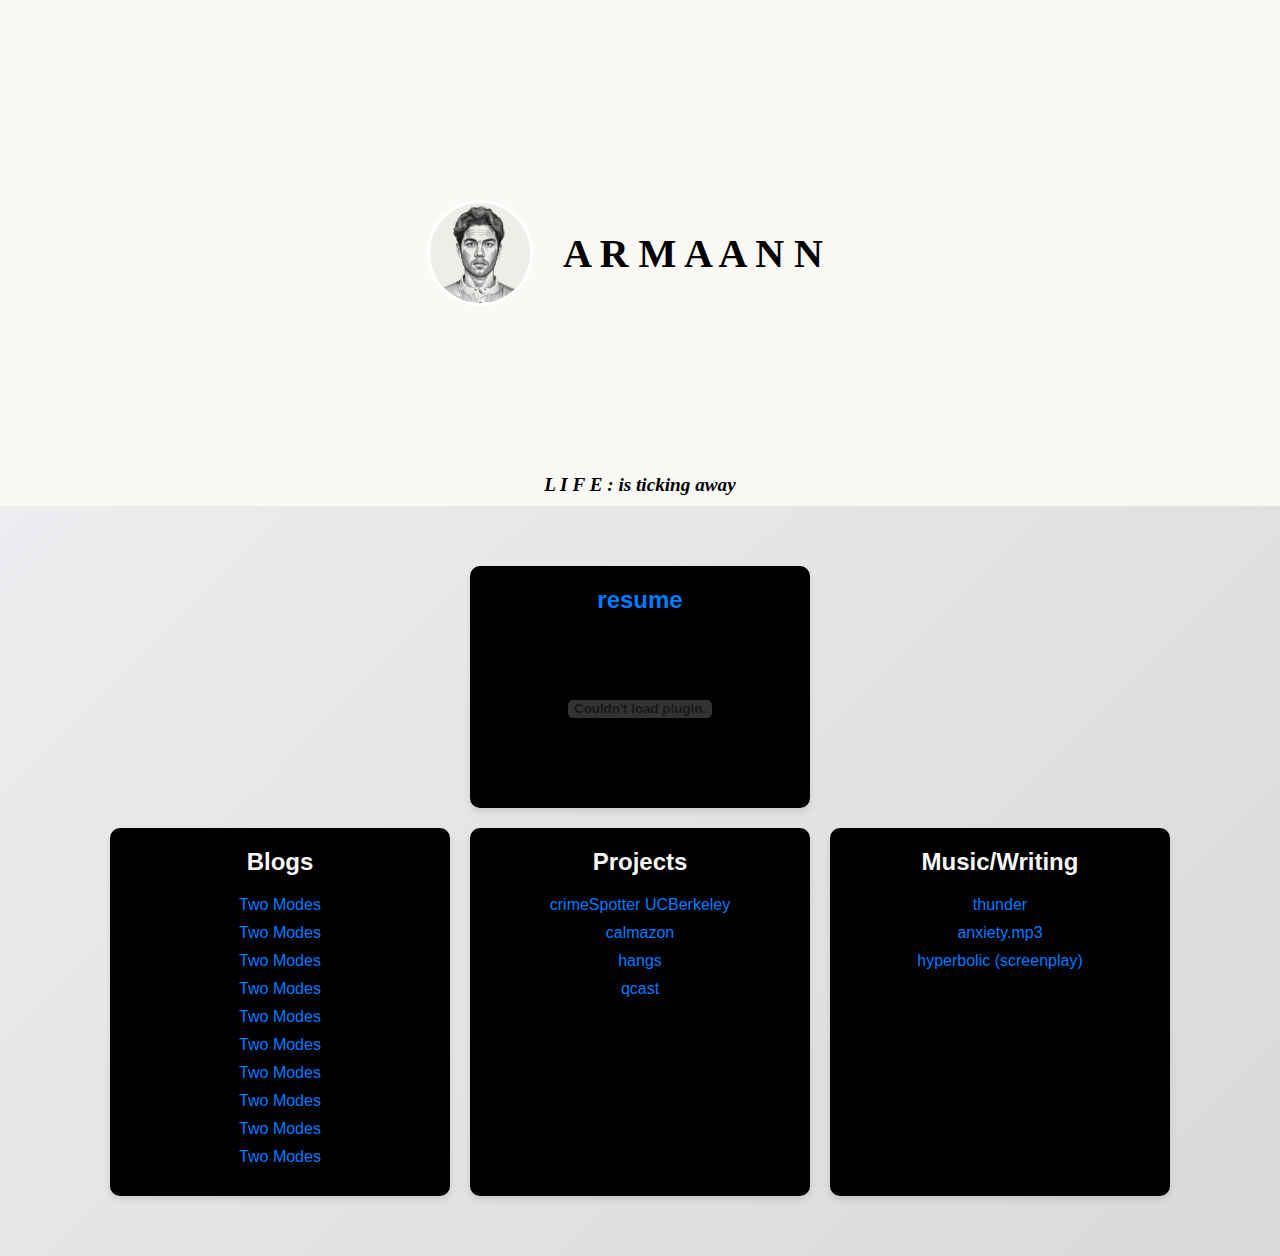
<file: index.html>
<!DOCTYPE html>
<html lang="en">
<head>
  <meta charset="UTF-8">
  <meta name="viewport" content="width=device-width, initial-scale=1.0">
  <title>Adventures by Armaann</title>
  <link rel="stylesheet" href="styles.css">
</head>
<body>
  <header>
    <img src="3.jpeg">
    <h1 style="font-family: 'Finger Paint', cursive;">A R M A A N N</h1>
    <h3 style="font-family: 'Kalam', cursive;"><i> L I F E :</i>   is ticking away</h3>
  </header>
  <div class="container">
    <div class="section">
      <div class="card">
        <h2><a href="rsm.pdf" target="_blank" class="link">resume</a></h2>
        <embed src="rsm.pdf" type="application/pdf" class="pdf" />
      </div>
    </div>
    <div class="section">
      <div class="card">
        <h2>Blogs</h2>
        <p><a href="blg1.html">Two Modes</a></p>
        <p><a href="blg1.html">Two Modes</a></p>
        <p><a href="blg1.html">Two Modes</a></p>
        <p><a href="blg1.html">Two Modes</a></p>
        <p><a href="blg1.html">Two Modes</a></p>
        <p><a href="blg1.html">Two Modes</a></p>
        <p><a href="blg1.html">Two Modes</a></p>
        <p><a href="blg1.html">Two Modes</a></p>
        <p><a href="blg1.html">Two Modes</a></p>
        <p><a href="blg1.html">Two Modes</a></p>

      </div>
      <div class="card">
        <h2>Projects</h2>
        <p><a href="https://github.com/armaann1/crimeSpotterUCBerkeley/tree/main" class="link" target="_blank">crimeSpotter UCBerkeley</a></p>
        <p><a href="http://www.calmazon.com" class="link" target="_blank">calmazon</a></p>
        <p><a href="http://www.hangs.club" class="link" target="_blank">hangs</a></p>
        <p><a href="https://www.youtube.com/channel/UCjaTaG6GYjwEYlhbb58b0qg" class="link" target="_blank">qcast</a></p>
      </div>
      <div class="card">
        <h2>Music/Writing</h2>
        <p><a href="thunder.jpg" class="link" target="_blank">thunder</a></p>
        <p><a href="anxiety.mp3" class="link" target="_blank">anxiety.mp3</a></p>
        <p><a href="HyPerBoliC.pdf" class="link" target="_blank">hyperbolic (screenplay)</a></p>
      </div>
    </div>
  </div>
</body>
</html>
</file>
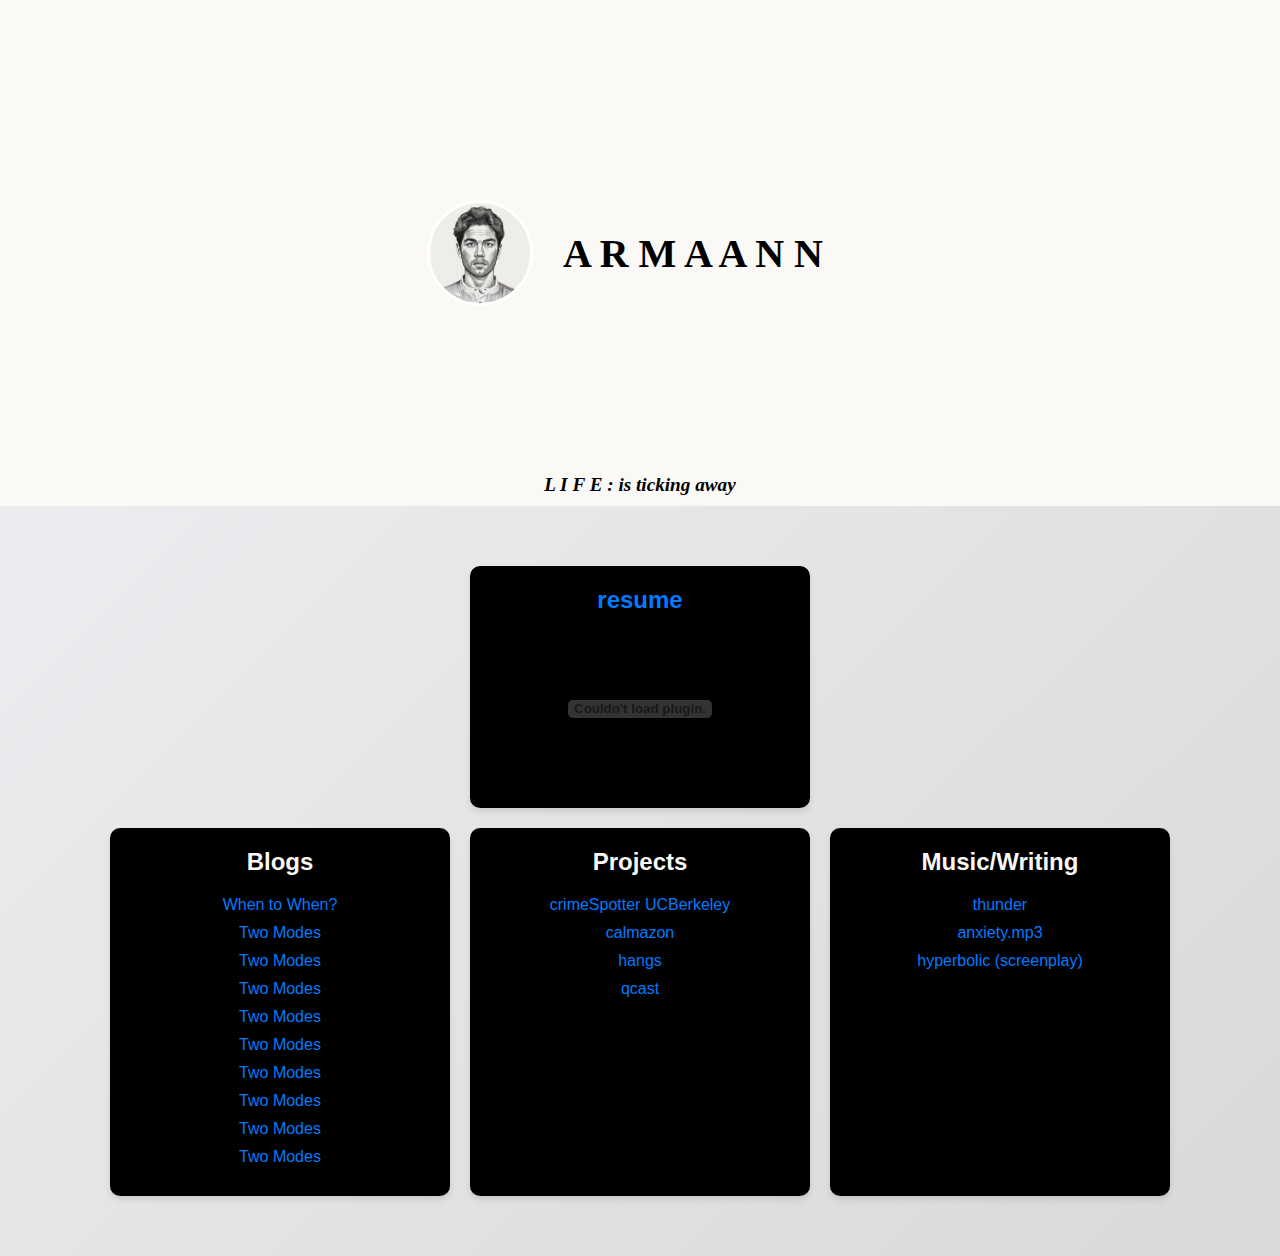
<file: resumeOnline/index.html>
<!DOCTYPE html>
<html lang="en">
<head>
  <meta charset="UTF-8">
  <meta name="viewport" content="width=device-width, initial-scale=1.0">
  <title>Adventures by Armaann</title>
  <link rel="stylesheet" href="styles.css">
</head>
<body>
  <header>
    <img src="3.jpeg">
    <h1 style="font-family: 'Finger Paint', cursive;">A R M A A N N</h1>
    <h3 style="font-family: 'Kalam', cursive;"><i> L I F E :</i>   is ticking away</h3>
  </header>
  <div class="container">
    <div class="section">
      <div class="card">
        <h2><a href="rsm.pdf" target="_blank" class="link">resume</a></h2>
        <embed src="rsm.pdf" type="application/pdf" class="pdf" />
      </div>
    </div>
    <div class="section">
      <div class="card">
        <h2>Blogs</h2>
        <p><a href="blg2.pdf" target="_blank">When to When?</a></p>
        <p><a href="blg1.html">Two Modes</a></p>
        <p><a href="blg1.html">Two Modes</a></p>
        <p><a href="blg1.html">Two Modes</a></p>
        <p><a href="blg1.html">Two Modes</a></p>
        <p><a href="blg1.html">Two Modes</a></p>
        <p><a href="blg1.html">Two Modes</a></p>
        <p><a href="blg1.html">Two Modes</a></p>
        <p><a href="blg1.html">Two Modes</a></p>
        <p><a href="blg1.html">Two Modes</a></p>

      </div>
      <div class="card">
        <h2>Projects</h2>
        <p><a href="https://github.com/armaann1/crimeSpotterUCBerkeley/tree/main" class="link" target="_blank">crimeSpotter UCBerkeley</a></p>
        <p><a href="http://www.calmazon.com" class="link" target="_blank">calmazon</a></p>
        <p><a href="http://www.hangs.club" class="link" target="_blank">hangs</a></p>
        <p><a href="https://www.youtube.com/channel/UCjaTaG6GYjwEYlhbb58b0qg" class="link" target="_blank">qcast</a></p>
      </div>
      <div class="card">
        <h2>Music/Writing</h2>
        <p><a href="thunder.jpg" class="link" target="_blank">thunder</a></p>
        <p><a href="anxiety.mp3" class="link" target="_blank">anxiety.mp3</a></p>
        <p><a href="HyPerBoliC.pdf" class="link" target="_blank">hyperbolic (screenplay)</a></p>
      </div>
    </div>
  </div>
</body>
</html>
</file>
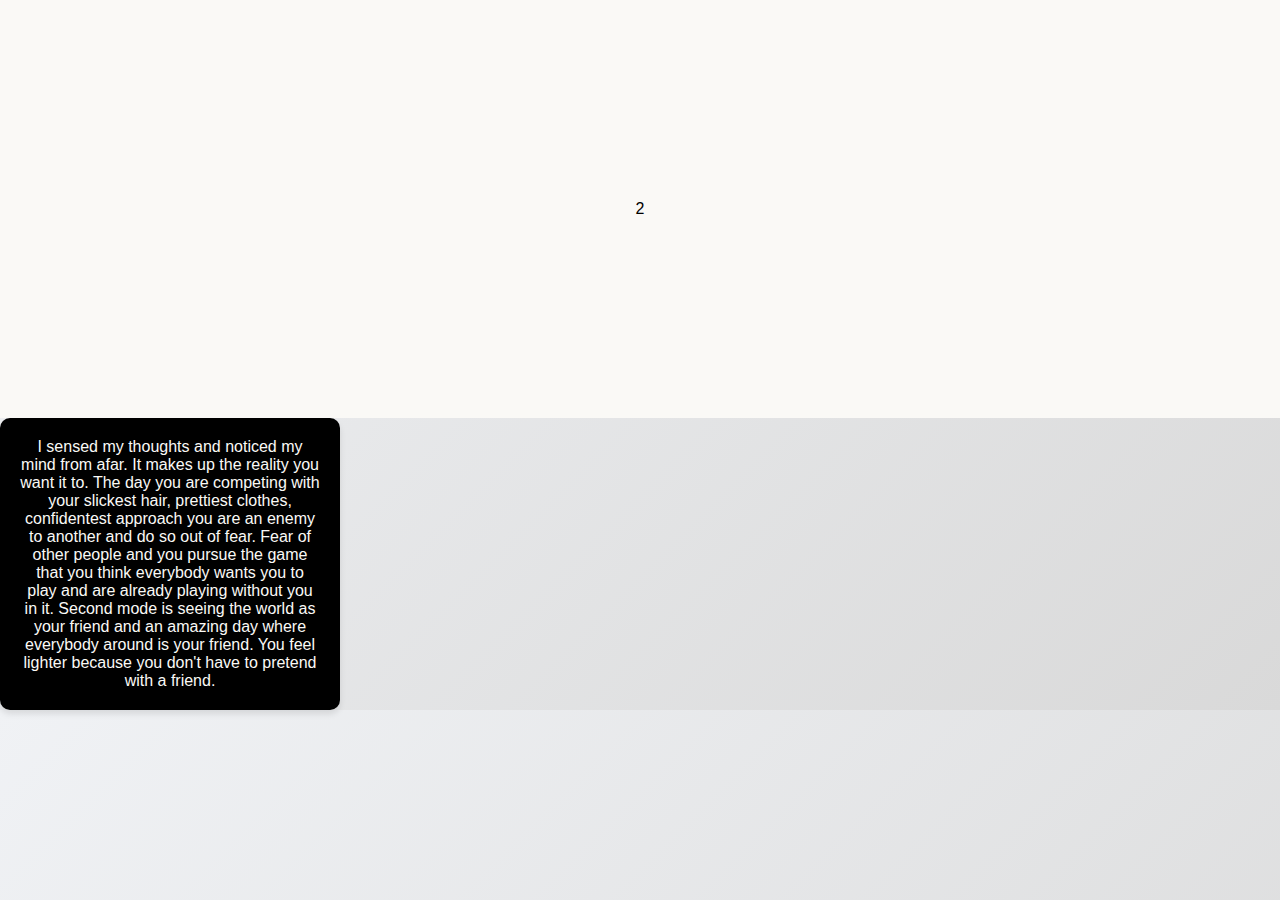
<file: blg1.html>
<!DOCTYPE html>
<html lang="en">
<head>
  <meta charset="UTF-8">
  <meta name="viewport" content="width=device-width, initial-scale=1.0">
  <link rel="stylesheet" href="styles.css">  <title>2</title>
</head>
<body>
  <header>2</header>
  <div class="card">I sensed my thoughts and noticed my mind from afar. It makes up the reality you want it to. The day you are competing with your slickest hair, prettiest clothes, confidentest approach you are an enemy to another and do so out of fear. Fear of other people and you pursue the game that you think everybody wants you to play and are already playing without you in it. 
  
  Second mode is seeing the world as your friend and an amazing day where everybody around is your friend. You feel lighter because you don't have to pretend with a friend.</div>
</body>
</html>
</file>
<file: styles.css>
body {
  font-family: 'Arial', sans-serif;
  margin: 0;
  padding: 0;
  background: linear-gradient(135deg, #f0f2f5 0%, #d9d9d9 100%);
  color: #FAF9F6;
}

header {
  display: flex;
  align-items: center;
  justify-content: center;
  padding: 200px;
  background: #FAF9F6;
  color: black;
  position: relative;
  box-shadow: #333;
}

header h1 {
  margin: 0 20px;
  font-size: 2.5em;
  padding: 10px;
}

header h3 {
  margin: 0;
  font-size: 1.2em;
  font-style: italic;
  text-align: center;
  width: 100%;
  position: absolute;
  bottom: 10px;
}

header img {
  width: 100px;
  height: 100px;
  border-radius: 50%;
  border: 3px solid white;
  object-fit: cover;
}

img:hover {
  transform: translateX(107px);
}

.container {
  display: flex;
  flex-direction: column;
  align-items: center;
  max-width: 1200px;
  margin: 40px auto;
  padding: 20px;
  gap: 20px;
}

.section {
  display: flex;
  flex-wrap: wrap;
  justify-content: center;
  gap: 20px;
  width: 100%;
}

.card {
  flex: 1 1 300px;
  max-width: 300px;
  max-height: 400px; /* Adjust height as needed */
  overflow: hidden;
  padding: 20px;
  background: black;
  border-radius: 10px;
  box-shadow: 0 4px 6px rgba(0, 0, 0, 0.1);
  transition: transform 0.3s ease;
  text-align: center;
}

.card:hover {
  transform: translateY(-10px);
}

.card h2 {
  font-size: 1.5em;
  margin-top: 0;
}

.card p {
  margin: 10px 0;
}

.card a {
  color: #007BFF;
  text-decoration: none;
}

.card a:hover {
  text-decoration: underline;
}

.link {
  color: #FF6347; /* Change link color to a different color (e.g., orange) */
  text-decoration: none;
  position: relative;
  transition: color 0.3s ease; /* Smooth color transition on hover */
}

.link:hover {
  color: #8A2BE2; /* Change link color on hover (e.g., purple) */
  text-decoration: none;
}

.link::before {
  content: '';
  position: absolute;
  width: 100%;
  height: 2px;
  bottom: -1px;
  left: 0;
  background-color: #FF6347; /* Underline color */
  visibility: hidden;
  transform: scaleX(0);
  transition: all 0.3s ease; /* Smooth underline transition */
}

.link:hover::before {
  visibility: visible;
  transform: scaleX(1);
}

.link::after {
  content: '';
  position: absolute;
  width: 100%;
  height: 2px;
  top: -1px;
  left: 0;
  background-color: #8A2BE2; /* Overline color */
  visibility: hidden;
  transform: scaleX(0);
  transition: all 0.3s ease; /* Smooth overline transition */
}

.link:hover::after {
  visibility: visible;
  transform: scaleX(1);
}
</file>
<file: resumeOnline/styles.css>
body {
  font-family: 'Arial', sans-serif;
  margin: 0;
  padding: 0;
  background: linear-gradient(135deg, #f0f2f5 0%, #d9d9d9 100%);
  color: #FAF9F6;
}

header {
  display: flex;
  align-items: center;
  justify-content: center;
  padding: 200px;
  background: #FAF9F6;
  color: black;
  position: relative;
  box-shadow: #333;
}

header h1 {
  margin: 0 20px;
  font-size: 2.5em;
  padding: 10px;
}

header h3 {
  margin: 0;
  font-size: 1.2em;
  font-style: italic;
  text-align: center;
  width: 100%;
  position: absolute;
  bottom: 10px;
}

header img {
  width: 100px;
  height: 100px;
  border-radius: 50%;
  border: 3px solid white;
  object-fit: cover;
}

img:hover {
  transform: translateX(107px);
}

.container {
  display: flex;
  flex-direction: column;
  align-items: center;
  max-width: 1200px;
  margin: 40px auto;
  padding: 20px;
  gap: 20px;
}

.section {
  display: flex;
  flex-wrap: wrap;
  justify-content: center;
  gap: 20px;
  width: 100%;
}

.card {
  flex: 1 1 300px;
  max-width: 300px;
  max-height: 400px; /* Adjust height as needed */
  overflow: hidden;
  padding: 20px;
  background: black;
  border-radius: 10px;
  box-shadow: 0 4px 6px rgba(0, 0, 0, 0.1);
  transition: transform 0.3s ease;
  text-align: center;
}

.card:hover {
  transform: translateY(-10px);
}

.card h2 {
  font-size: 1.5em;
  margin-top: 0;
}

.card p {
  margin: 10px 0;
}

.card a {
  color: #007BFF;
  text-decoration: none;
}

.card a:hover {
  text-decoration: underline;
}

.link {
  color: #FF6347; /* Change link color to a different color (e.g., orange) */
  text-decoration: none;
  position: relative;
  transition: color 0.3s ease; /* Smooth color transition on hover */
}

.link:hover {
  color: #8A2BE2; /* Change link color on hover (e.g., purple) */
  text-decoration: none;
}

.link::before {
  content: '';
  position: absolute;
  width: 100%;
  height: 2px;
  bottom: -1px;
  left: 0;
  background-color: #FF6347; /* Underline color */
  visibility: hidden;
  transform: scaleX(0);
  transition: all 0.3s ease; /* Smooth underline transition */
}

.link:hover::before {
  visibility: visible;
  transform: scaleX(1);
}

.link::after {
  content: '';
  position: absolute;
  width: 100%;
  height: 2px;
  top: -1px;
  left: 0;
  background-color: #8A2BE2; /* Overline color */
  visibility: hidden;
  transform: scaleX(0);
  transition: all 0.3s ease; /* Smooth overline transition */
}

.link:hover::after {
  visibility: visible;
  transform: scaleX(1);
}
</file>
